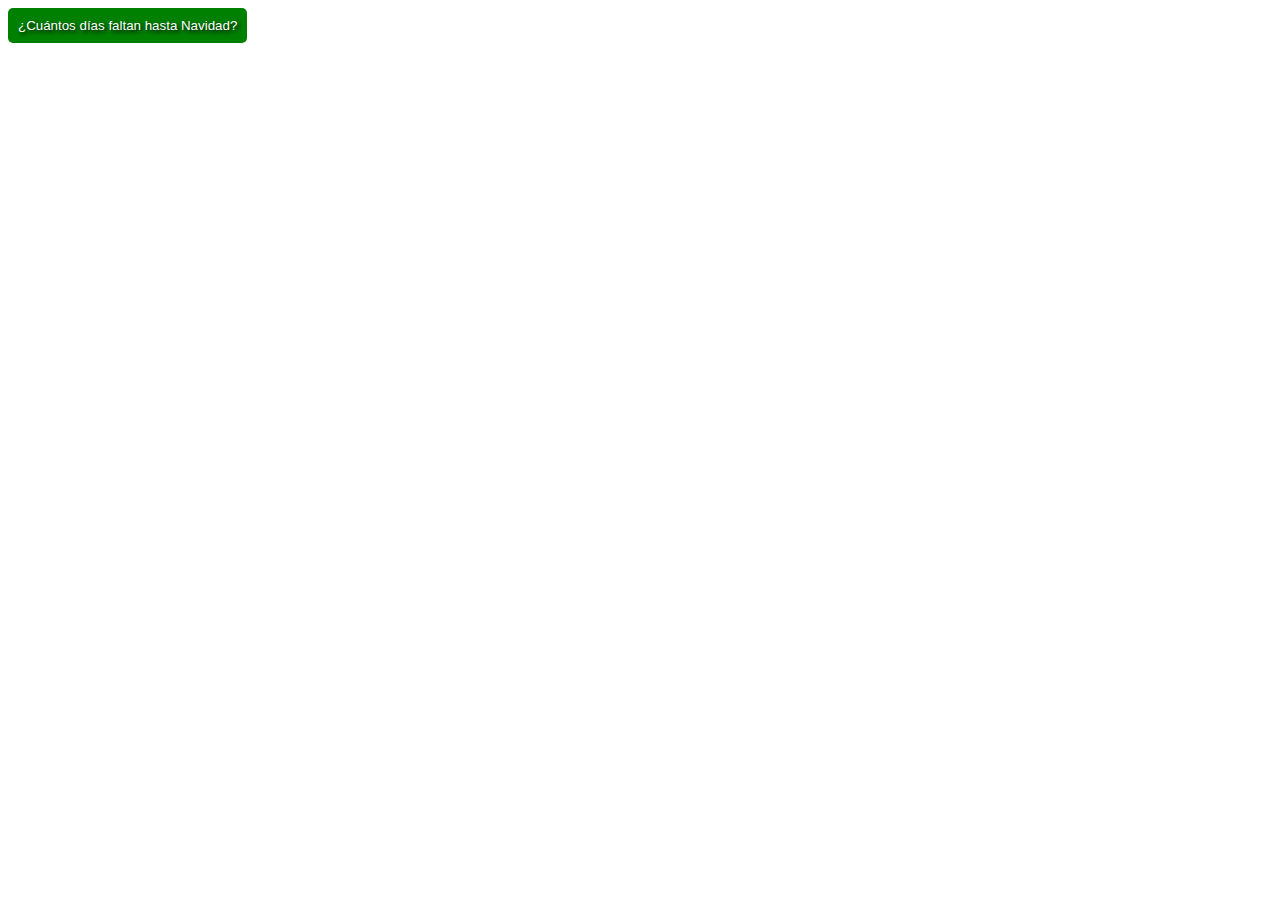
<file: UD3/index.html>
<!DOCTYPE html>
<html lang="en">
<head>
    <meta charset="UTF-8">
    <meta name="viewport" content="width=device-width, initial-scale=1.0">
    <title>Contador de días hasta Navidad</title>
</head>
<body>
    <button type="button" id="mostrarDias">¿Cuántos días faltan hasta Navidad?</button>
    <p id="mensaje"></p> <!-- Aquí se mostrará el mensaje -->
    <script src="script.js"></script>
</body>
</html>
</file>
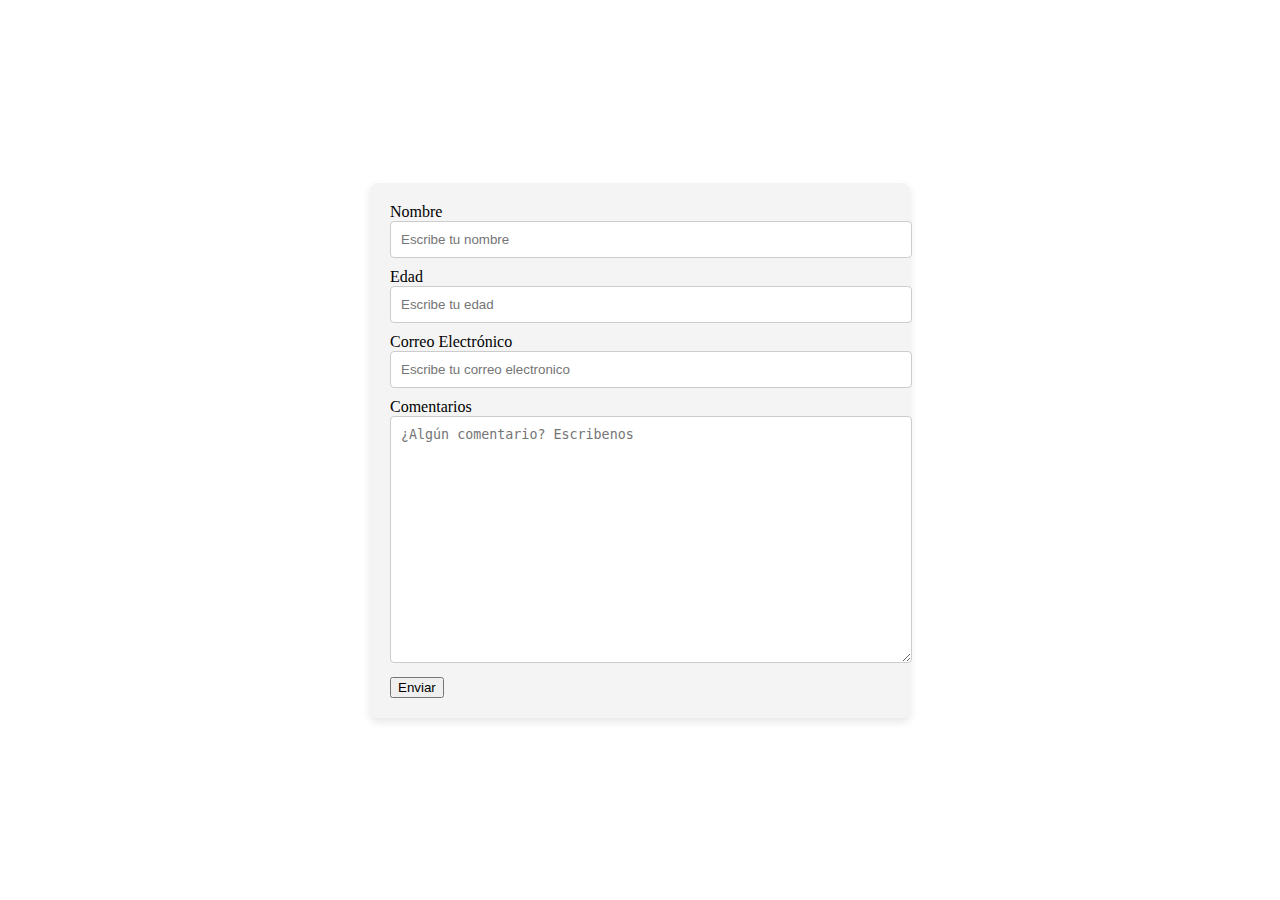
<file: UD5/index.html>
<!DOCTYPE html>
<html lang="en">
<head>
    <meta charset="UTF-8">
    <meta name="viewport" content="width=device-width, initial-scale=1.0">
    <title>Formulario</title>
    <link rel="stylesheet" href="style.css">
</head>
<body>
    <form id = "form" action="" method="post">
    <label for="Nombre">Nombre</label>
    <input type="text" name="Nombre" class="input"  placeholder="Escribe tu nombre">  
    <label for="Edad">Edad</label>
    <input type="number" name="Edad" class="input"  placeholder="Escribe tu edad" min="0">
    <label for="Email">Correo Electrónico</label>
    <input type="email" name="Email" class="input"  placeholder="Escribe tu correo electronico">
    <label for="Comentarios">Comentarios</label>
    <textarea name="Comentarios" class="input"  placeholder="¿Algún comentario? Escribenos" rows="15"></textarea>
    <input type="submit" value="Enviar">
</form>
    
   <script src="./index.js"></script>
</body>
</html>
</file>
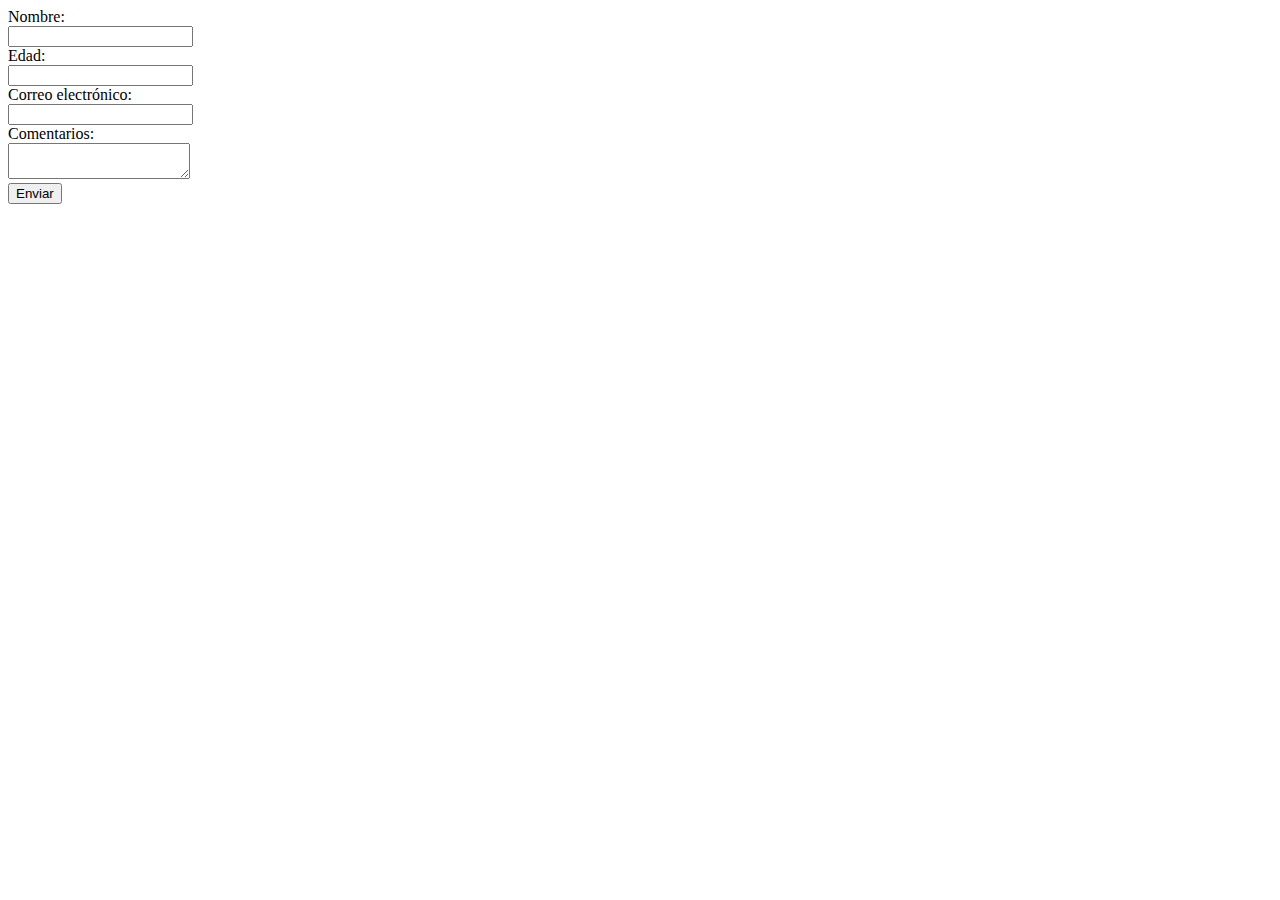
<file: UD5/CP_UD5_Solucion.html>
<!DOCTYPE html>
<html>
<head>
    <title>Formulario Interactivo</title>
    <style>
        .highlight {
            background-color: yellow;
        }
    </style>
</head>
<body>

<form id="miFormulario">
    <label for="nombre">Nombre:</label><br>
    <input type="text" id="nombre" name="nombre"><br>

    <label for="edad">Edad:</label><br>
    <input type="number" id="edad" name="edad"><br>

    <label for="email">Correo electrónico:</label><br>
    <input type="email" id="email" name="email"><br>

    <label for="comentarios">Comentarios:</label><br>
    <textarea id="comentarios" name="comentarios"></textarea><br>

    <input type="submit" value="Enviar">
</form>

<script>
    document.getElementById('miFormulario').addEventListener('submit', function(event) {
        // Evitar el envío del formulario de manera predeterminada
        event.preventDefault();

        // Validar que todos los campos estén llenos
        var nombre = document.getElementById('nombre').value;
        var edad = document.getElementById('edad').value;
        var email = document.getElementById('email').value;
        var comentarios = document.getElementById('comentarios').value;

        if (!nombre || !edad || !email || !comentarios) {
            alert('Por favor, llene todos los campos.');
            return;
        }

        // Aquí podrías añadir código para enviar los datos del formulario
        alert('Formulario enviado con éxito');
    });

    // Añadir estilos dinámicos a los campos
    var campos = document.querySelectorAll('#miFormulario input, #miFormulario textarea');
    campos.forEach(function(campo) {
        campo.addEventListener('focus', function() {
            campo.classList.add('highlight');
        });
        campo.addEventListener('blur', function() {
            campo.classList.remove('highlight');
        });
    });
</script>

</body>
</html>
</file>
<file: UD5/style.css>
body {
  display: flex;
  justify-content: center;
  align-items: center;
  /*100 hv hace que ocupe todo la altura del navegador*/
  height: 100vh;
  margin: 0;
}

#form {
  display: block;
  width: 500px;
  padding: 20px;
  background-color: #f4f4f4;
  border-radius: 8px;
  box-shadow: 0 4px 8px rgba(0, 0, 0, 0.1);
}

.input {
  width: 100%;
  padding: 10px;
  margin-bottom: 10px;
  border-radius: 4px;
  border: 1px solid #ccc;
}

.focus {
  background-color: rgb(178, 134, 219);
  color: white;
  font-weight: bold;
}
</file>
